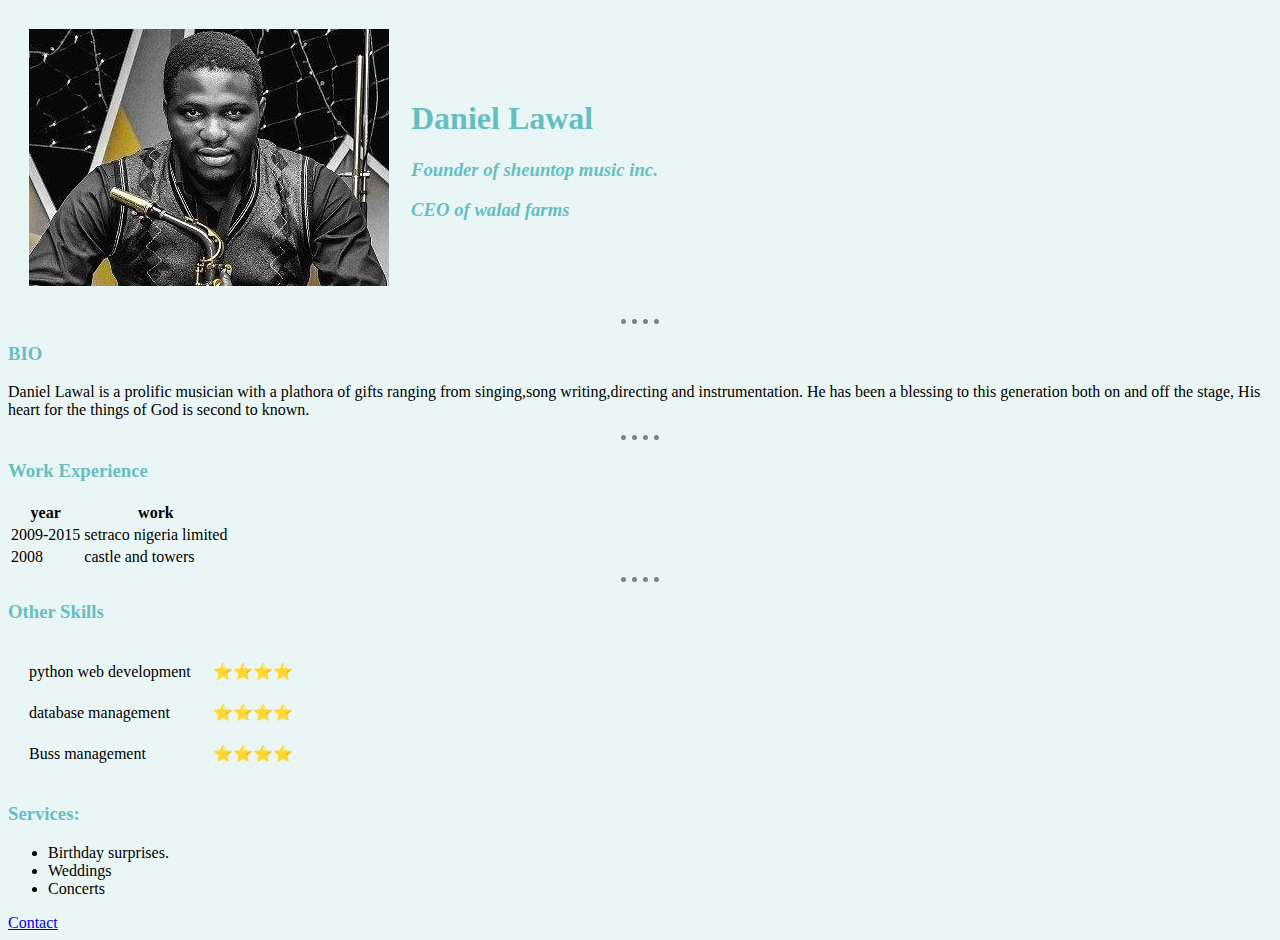
<file: index.html>
<!DOCTYPE html>
<html lang="en" dir="ltr">

<head>
  <meta charset="utf-8">
  <title>Profile</title>
  <link rel="stylesheet" href="css/styles.css" type="text/css">
</head>

<body >
  <table cellspacing="20">
    <tr>
      <td>  <img src="images/danny2.jpg" alt="daniel lawal"> </td>
      <td><h1> <strong>Daniel Lawal</strong></h1>
      <h3><em>Founder of sheuntop music inc.</em></h3>
      <h3> <em>CEO of walad farms</em> </h3></td>
    </tr>
  </table>
  <hr>
  <h3>BIO</h3>
  <p>Daniel Lawal is a prolific musician with a plathora of gifts ranging from
    singing,song writing,directing and instrumentation. He has been a blessing to this generation
    both on and off the stage, His heart for the things of God is second to known.</p>
  <hr size="3">
  <h3>Work Experience</h3>
  <table>
    <thead>
      <th>year</th>
      <th>work</th>
    </thead>
    <tbody>
      <tr>
        <td>2009-2015</td>
        <td>setraco nigeria limited</td>
      </tr>
      <tr>
        <td>2008</td>
        <td>castle and towers</td>
      </tr>
    </tbody>

  </table>

  <hr>
  <h3>Other Skills</h3>
  <table  cellspacing ="20">

    <tr>
      <td>python web development</td>
      <td>⭐⭐⭐⭐</td>
    </tr>
    <tr>
      <td>database management</td>
      <td>⭐⭐⭐⭐</td>
    </tr>
    <tr>
      <td>Buss management</td>
      <td>⭐⭐⭐⭐</td>
    </tr>
  </table>
  <h3>Services:</h3>
  <ul>
    <li>Birthday surprises.</li>
    <li>Weddings</li>
    <li>Concerts</li>
  </ul>
  <a href="contact.html">Contact</a>
</body>

</html>
</file>
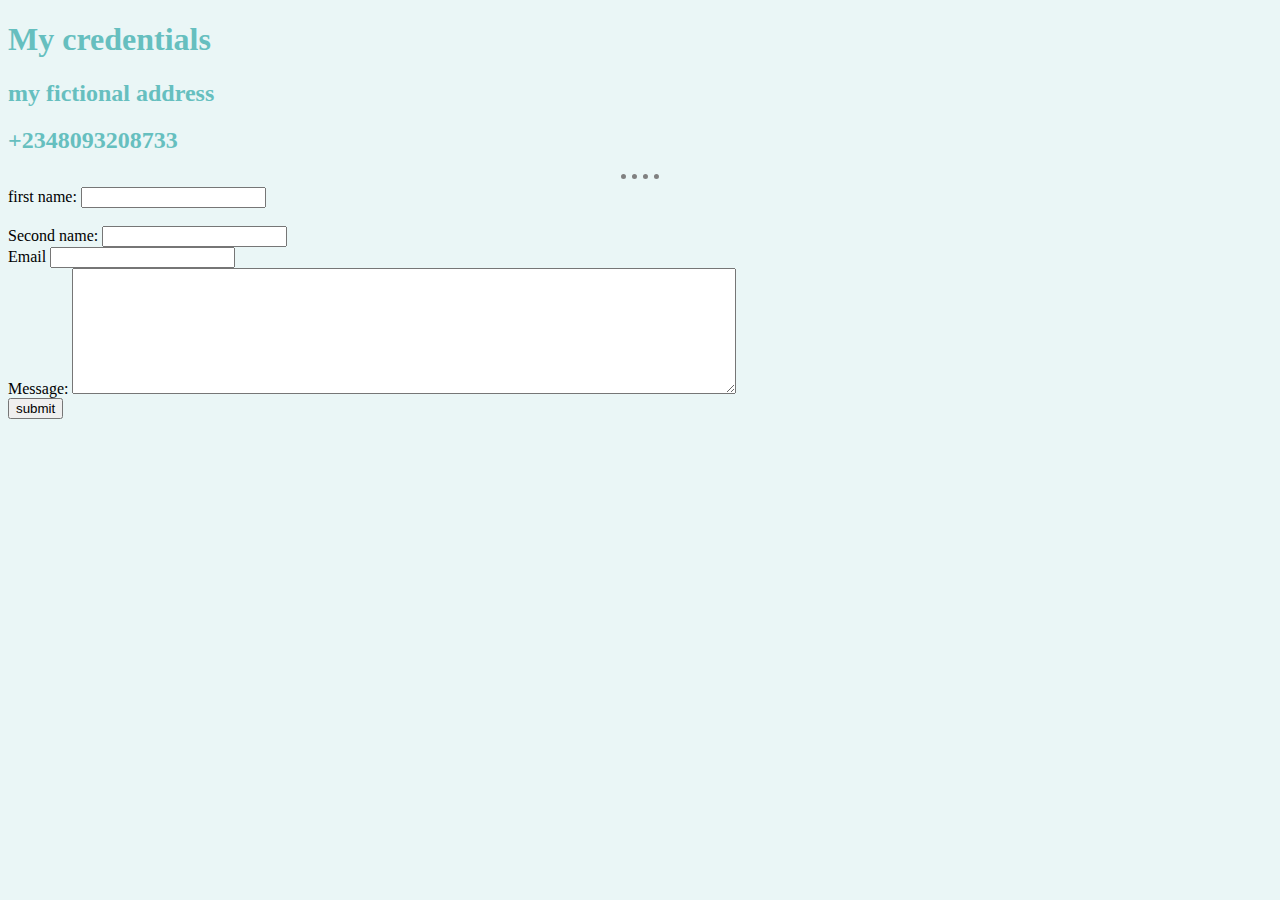
<file: contact.html>
<!DOCTYPE html>
<html lang="en" dir="ltr">
  <head>
    <meta charset="utf-8">
    <title>contact</title>
    <link rel="stylesheet" href="css/styles.css" type="text/css">
  </head>
  <body>
    <h1>My credentials</h1>
    <h2>my fictional address</h2>
    <h2>+2348093208733</h2>
    <hr>

    <form class="" action="mailto:danielsheunlawal@gmail.com" method="post" enctype="text/plain">
      <label for="">first name: </label>
      <input type="text" name="" value=""><br><br>
      <label for="">Second name:</label>
      <input type="text" name="" value=""><br>
      <label for="">Email</label>
      <input type="email" name="" value=""><br>
      <label for="">Message:</label>
      <textarea name="name" rows="8" cols="80"></textarea><br>

      <input type="submit" name="" value="submit" action="target">
    </form>
  </body>
</html>
</file>
<file: css/styles.css>
body {
      background-color:#eaf6f6;
  }
  hr{
    width: 3%;
    border-style: dotted none none;
    border-width: 5px;
    border-color: grey;

  }
  h1,h2,h3 {
    color: #66bfbf;
  }
</file>
